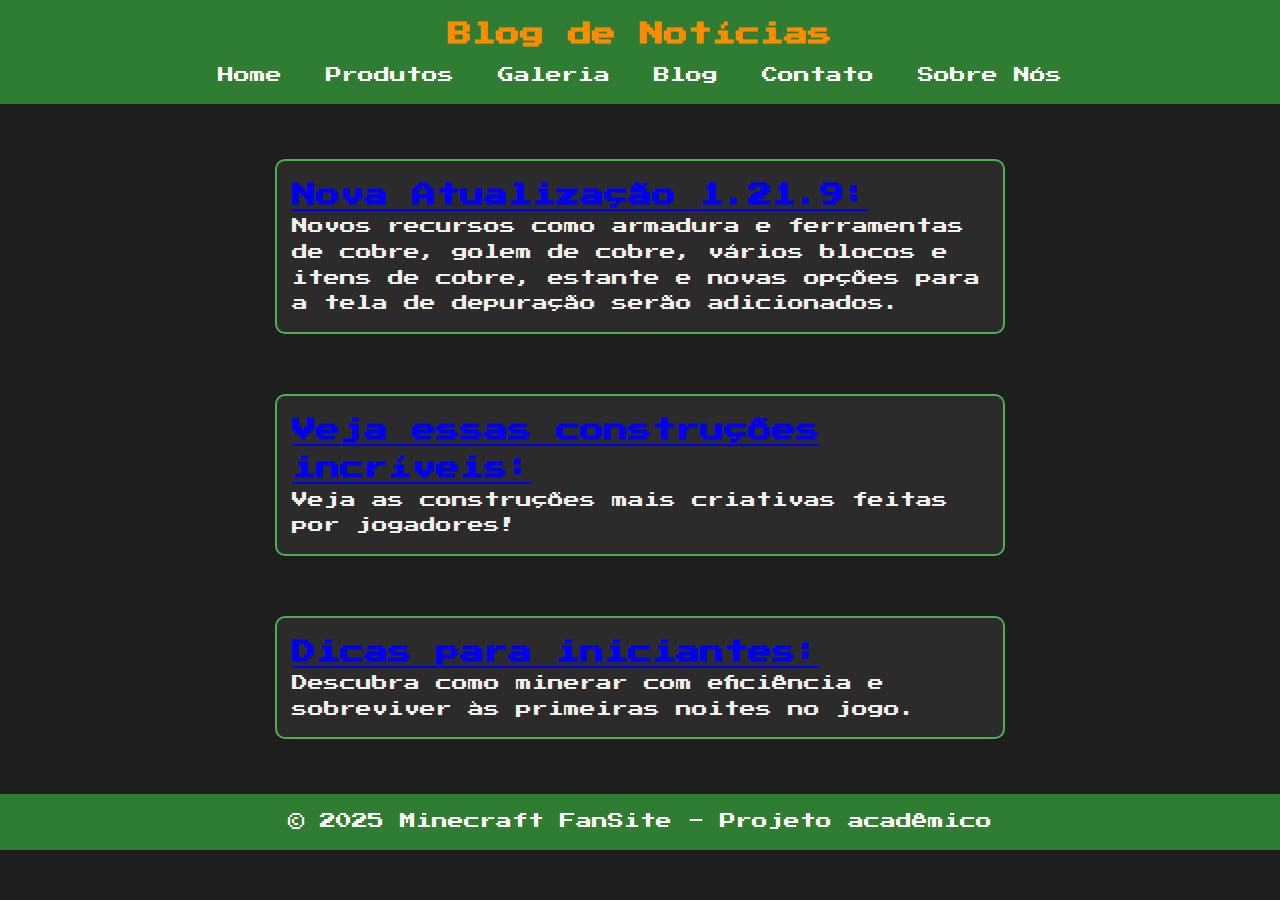
<file: blog.html>
<!DOCTYPE html>
<html lang="pt-BR">
<head>
    <meta charset="UTF-8">
    <meta name="viewport" content="width=device-width, initial-scale=1.0">
    <title>Blog - Minecraft FanSite</title>

    <!-- Google Fonts -->
    <link href="https://fonts.googleapis.com/css2?family=Press+Start+2P&display=swap" rel="stylesheet">

    <!-- CSS Externo -->
    <link rel="stylesheet" href="style.css">

    <!-- CSS Interno -->
    <style>
        .posts {
            max-width: 800px;
            margin: 20px auto;
            display: flex;
            flex-direction: column;
            gap: 20px;
        }

        article {
            background: #2b2b2b;
            padding: 15px;
            border-radius: 10px;
            border: 2px solid #4CAF50;
        }
    </style>
</head>
<body>
    <!-- HEADER -->
    <header>
        <h1 style="color: #FF8C00;">Blog de Notícias</h1> <!-- CSS Inline -->
        <nav>
            <ul class="menu">
                <li><a href="index.html">Home</a></li>
                <li><a href="produtos.html">Produtos</a></li>
                <li><a href="galeria.html">Galeria</a></li>
                <li><a href="blog.html">Blog</a></li>
                <li><a href="contato.html">Contato</a></li>
                <li><a href="sobre.html">Sobre Nós</a></li>
            </ul>
        </nav>
    </header>

    <!-- SECTION de posts -->
    <section class="posts">
        <article>
            <a href="https://pt.minecraft.wiki/w/Edi%C3%A7%C3%A3o_Java_1.21.9"><h2>Nova Atualização 1.21.9:</h2></a>
            <p>Novos recursos como armadura e ferramentas de cobre, golem de cobre, vários blocos e itens de cobre, estante e novas opções para a tela de depuração serão adicionados.</p>
        </article>

        <article>
            <a href="https://br.pinterest.com/luizrafa98/constru%C3%A7%C3%B5es-minecraft/"><h2>Veja essas construções incríveis:</h2></a>
            <p>Veja as construções mais criativas feitas por jogadores!</p>
        </article>

        <article>
            <a href="https://pt.minecraft.wiki/w/Tutorial:Guia_para_iniciantes_no_Minecraft"><h2>Dicas para iniciantes:</h2></a> 
            <p>Descubra como minerar com eficiência e sobreviver às primeiras noites no jogo.</p>
        </article>
    </section>

    <!-- FOOTER -->
    <footer>
        <p>&copy; 2025 Minecraft FanSite - Projeto acadêmico</p>
    </footer>
</body>
</html>
</file>
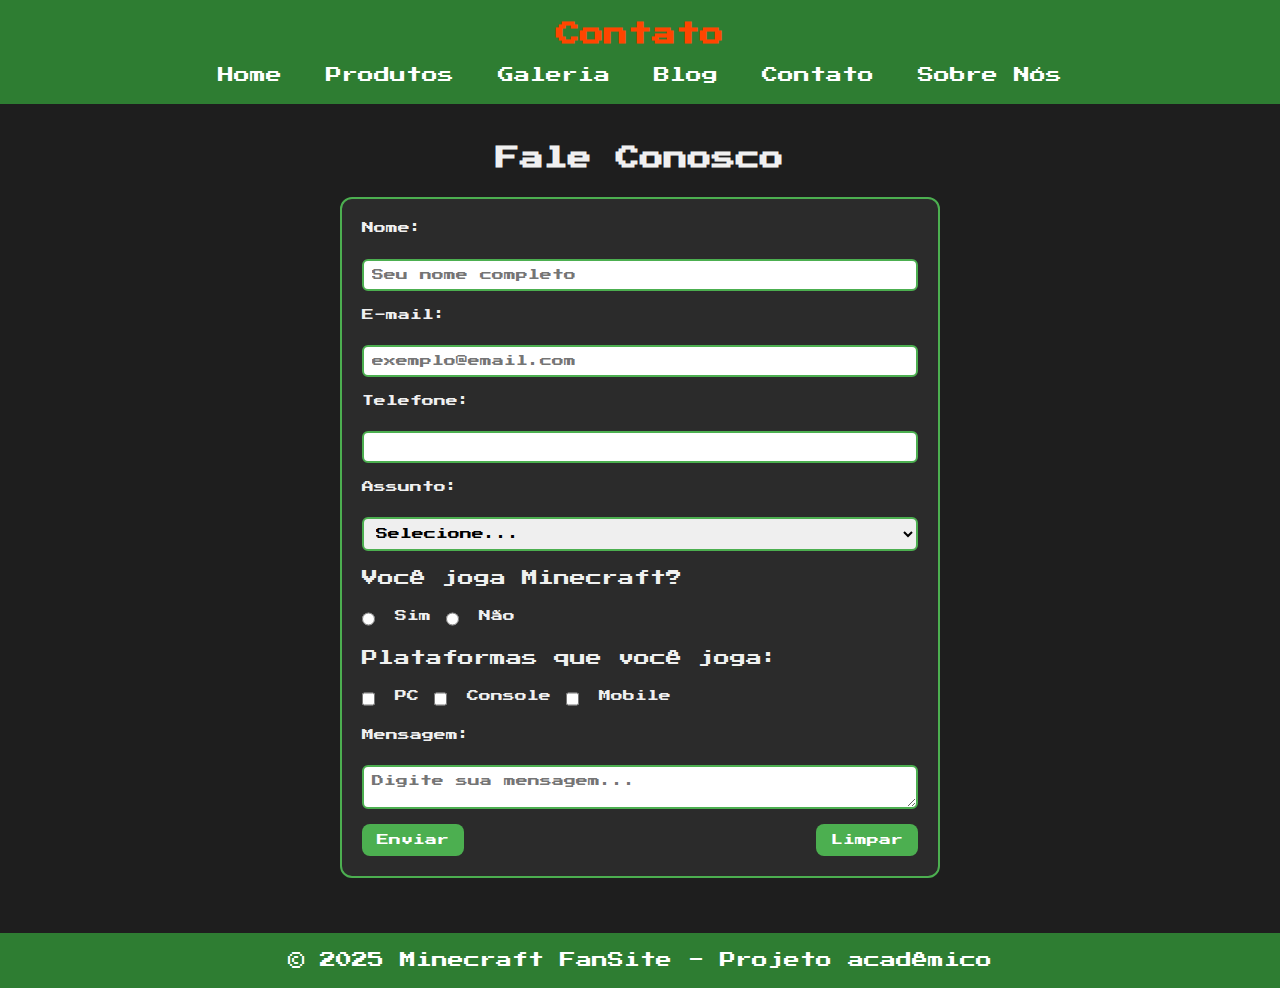
<file: contato.html>
<!DOCTYPE html>
<html lang="pt-BR">
<head>
    <meta charset="UTF-8">
    <meta name="viewport" content="width=device-width, initial-scale=1.0">
    <title>Contato - Minecraft FanSite</title>

    <link href="https://fonts.googleapis.com/css2?family=Press+Start+2P&display=swap" rel="stylesheet">
    
    <link rel="stylesheet" href="style.css">

    <style>
        form {
            max-width: 600px;
            margin: 20px auto;
            background: #2b2b2b;
            padding: 20px;
            border-radius: 12px;
            border: 2px solid #4CAF50;
            display: flex;
            flex-direction: column;
            gap: 15px;
        }

        label {
            font-size: 12px;
            margin-bottom: 5px;
            display: block;
        }

        input, textarea, select {
            width: 100%;
            padding: 8px;
            border: 2px solid #4CAF50;
            border-radius: 6px;
            font-family: 'Press Start 2P', cursive;
            font-size: 12px;
        }

        .botoes {
            display: flex;
            justify-content: space-between;
        }

        button {
            background: #4CAF50;
            color: white;
            border: none;
            padding: 10px 15px;
            border-radius: 8px;
            cursor: pointer;
            font-family: 'Press Start 2P', cursive;
            font-size: 12px;
        }

        button:hover {
            background: #2e7d32;
        }
    </style>
</head>
<body>
    <header>
        <h1 style="color: #FF4500;">Contato</h1> <!-- CSS Inline -->
        <nav>
            <ul class="menu">
                <li><a href="index.html">Home</a></li>
                <li><a href="produtos.html">Produtos</a></li>
                <li><a href="galeria.html">Galeria</a></li>
                <li><a href="blog.html">Blog</a></li>
                <li><a href="contato.html">Contato</a></li>
                <li><a href="sobre.html">Sobre Nós</a></li>
            </ul>
        </nav>
    </header>

    <section>
        <h2 style="text-align:center;">Fale Conosco</h2>
        <form action="#" method="get">
            <label for="nome">Nome:</label>
            <input type="text" id="nome" name="nome" placeholder="Seu nome completo" required minlength="3">

            <label for="email">E-mail:</label>
            <input type="email" id="email" name="email" placeholder="exemplo@email.com" required>
            
            <label for="telefone">Telefone:</label>
            <input type="tel" id="telefone" name="telefone" required>

            <label for="assunto">Assunto:</label>
            <select id="assunto" name="assunto" required>
                <option value="">Selecione...</option>
                <option value="duvidas">Dúvidas</option>
                <option value="suporte">Suporte</option>
                <option value="parcerias">Parcerias</option>
            </select>

            <p>Você joga Minecraft?</p>
            <div class="radio-group">
                <input type="radio" id="sim" name="jogador" value="sim" required>
                <label for="sim">Sim</label>

                <input type="radio" id="nao" name="jogador" value="nao">
                <label for="nao">Não</label>
            </div>

            <p>Plataformas que você joga:</p>
            <div class="checkbox-group">
                <input type="checkbox" id="pc" name="plataforma" value="pc">
                <label for="pc">PC</label>

                <input type="checkbox" id="console" name="plataforma" value="console">
                <label for="console">Console</label>

                <input type="checkbox" id="mobile" name="plataforma" value="mobile">
                <label for="mobile">Mobile</label>
            </div>

            <label for="mensagem">Mensagem:</label>
            <textarea id="mensagem" name="mensagem" placeholder="Digite sua mensagem..." required minlength="10"></textarea>

            <div class="botoes">
                <button type="submit">Enviar</button>
                <button type="reset">Limpar</button>
            </div>
        </form>
    </section>

    <footer>
        <p>&copy; 2025 Minecraft FanSite - Projeto acadêmico</p>
    </footer>
</body>
</html>
</file>
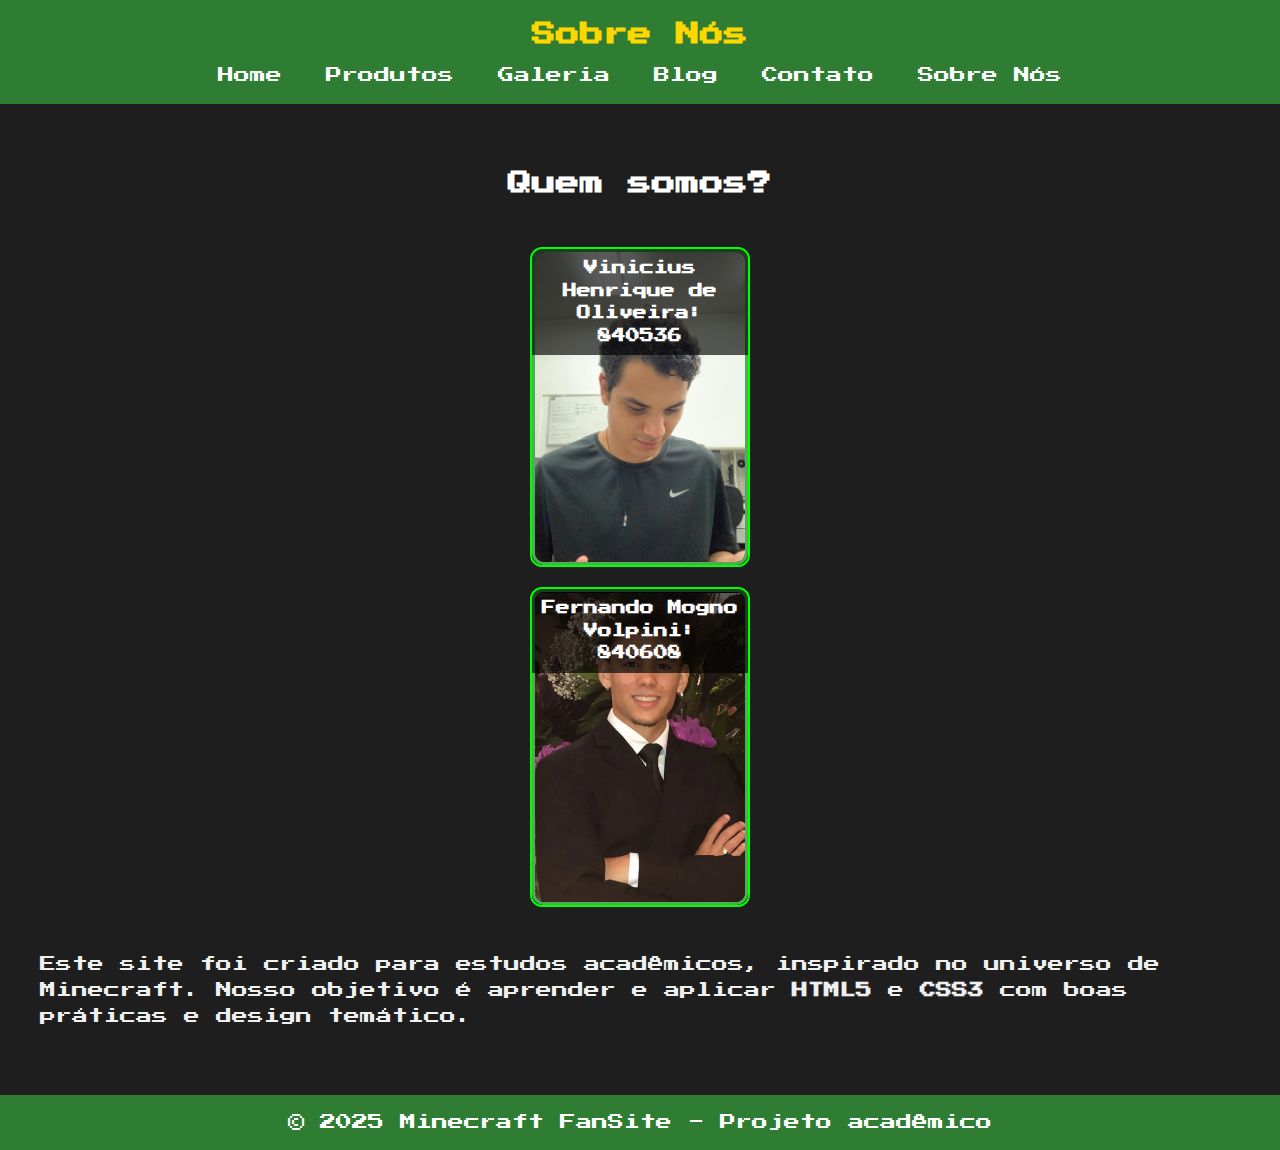
<file: sobre.html>
<!DOCTYPE html>
<html lang="pt-BR">
<head>
    <meta charset="UTF-8">
    <meta name="viewport" content="width=device-width, initial-scale=1.0">
    <title>Sobre Nós - Minecraft FanSite</title>

    <!-- Google Fonts -->
    <link href="https://fonts.googleapis.com/css2?family=Press+Start+2P&display=swap" rel="stylesheet">

    <!-- CSS Externo -->
    <link rel="stylesheet" href="style.css">

    <!-- CSS Interno específico da página -->
    <style>
        .sobre {
            display: flex;
            gap: 20px;
            align-items: center;
            justify-content: center;
            padding: 20px;
        }

        .sobre img {
            width: 200px;
            border-radius: 12px;
            border: 3px solid #4CAF50;
        }
    </style>
</head>
<body>
    <!-- HEADER -->
    <header>
        <h1 style="color: #FFD700;">Sobre Nós</h1> <!-- CSS Inline aplicado -->
        <nav>
            <ul class="menu">
                <li><a href="index.html">Home</a></li>
                <li><a href="produtos.html">Produtos</a></li>
                <li><a href="galeria.html">Galeria</a></li>
                <li><a href="blog.html">Blog</a></li>
                <li><a href="contato.html">Contato</a></li>
                <li><a href="sobre.html">Sobre Nós</a></li>
            </ul>
        </nav>
    </header>

    <!-- SECTION principal -->
    <section class="sobre">
        <div>
            <h2 class="titulo">Quem somos?</h2>
            <section class="sobre-membros">
            <div class="card">
                <img src="imagem1.jpeg" alt="Vinicius Henrique de Oliveira">
                <h4>Vinicius Henrique de Oliveira: 840536</h4>
            </div>
            <div class="card">
                <img src="imagem2.jpeg" alt="Fernando Mogno Volpini">
                <h4>Fernando Mogno Volpini: 840608</h4>
            </div>
            </section>
            <p>Este site foi criado para estudos acadêmicos, inspirado no universo de Minecraft. Nosso objetivo é aprender e aplicar <strong>HTML5</strong> e <strong>CSS3</strong> com boas práticas e design temático.</p><br>
        </div>
    </section>

    <!-- FOOTER -->
    <footer>
        <p>&copy; 2025 Minecraft FanSite - Projeto acadêmico</p>
    </footer>
</body>
</html>
</file>
<file: style.css>
* {
    margin: 0;
    padding: 0;
    box-sizing: border-box;
}

body {
    font-family: 'Press Start 2P', cursive;
    background-color: #1e1e1e;
    color: #f0f0f0;
    line-height: 1.6;
}

header {
    background: #2e7d32;
    padding: 15px;
    text-align: center;
}

header h1 {
    font-size: 24px;
}

.menu {
    list-style: none;
    display: flex;
    justify-content: center;
    gap: 20px;
    margin-top: 10px;
}

.menu a {
    text-decoration: none;
    color: #fff;
    padding: 8px 12px;
    border-radius: 6px;
    transition: 0.3s;
}

.menu a:hover {
    background: #4caf50;
}

.novidades-imagens {
    display: flex;
    justify-content: center;
    gap: 20px;
    margin: 30px auto;
    flex-wrap: wrap;
}

.novidades-imagens .card {
    position: relative;
    width: 220px;
    height: 320px;
    border: 2px solid #00ff00;
    border-radius: 12px;
    overflow: hidden;
    text-decoration: none;
    transition: transform 0.3s, box-shadow 0.3s;
}

.novidades-imagens .card img {
    width: 100%;
    height: 100%;
    object-fit: cover;
    display: block;
}

.novidades-imagens .card h4 {
    position: absolute;
    top: 0;
    left: 0;
    right: 0;
    background: rgba(0, 0, 0, 0.65);
    color: #fff;
    font-size: 14px;
    text-align: center;
    padding: 8px;
    margin: 0;
    border-radius: 12px 12px 0 0;
}

.novidades-imagens .card:hover {
    transform: scale(1.05);
    box-shadow: 0 0 15px #00ff00;
}

.jogo img {
    width: 180px;        
    height: 220px;       
    object-fit: cover;    
    margin-bottom: 10px;
    border-radius: 8px;  
}

.sobre-membros {
    display: flex;
    flex-direction: column; 
    align-items: center; 
    gap: 20px;
    margin: 30px auto;
}

.sobre-membros .card {
    position: relative;
    width: 220px;
    height: 320px;
    border: 2px solid #00ff00;
    border-radius: 12px;
    overflow: hidden;
    text-decoration: none;
    transition: transform 0.3s, box-shadow 0.3s;
}

.sobre-membros .card img {
    width: 100%;
    height: 100%;
    object-fit: cover; /* mantém proporção sem distorcer */
    display: block;
}

.sobre-membros .card h4 {
    position: absolute;
    top: 0;
    left: 0;
    right: 0;
    background: rgba(0, 0, 0, 0.65);
    color: #fff;
    font-size: 14px;
    text-align: center;
    padding: 8px;
    margin: 0;
    border-radius: 12px 12px 0 0;
}

.sobre-membros .card:hover {
    transform: scale(1.05);
    box-shadow: 0 0 15px #00ff00;
}


.titulo {
    text-align: center;
    color: #fff;
    font-family: 'Press Start 2P', cursive, sans-serif;
    margin: 20px 0;
}

input[type="radio"],
input[type="checkbox"] {
    width: auto; 
    margin-right: 5px; 
}

.radio-group,
.checkbox-group {
    display: flex;
    gap: 15px;       
    flex-wrap: wrap; 
}

.radio-group label,
.checkbox-group label {
    display: flex;
    align-items: center; 
    font-size: 12px;
}

section {
    margin: 20px;
    padding: 15px;
}

article {
    margin: 20px;
    padding: 15px;
    background: #333;
    border-radius: 10px;
}

footer {
    text-align: center;
    background: #2e7d32;
    color: white;
    padding: 15px;
    margin-top: 20px;
}
</file>
